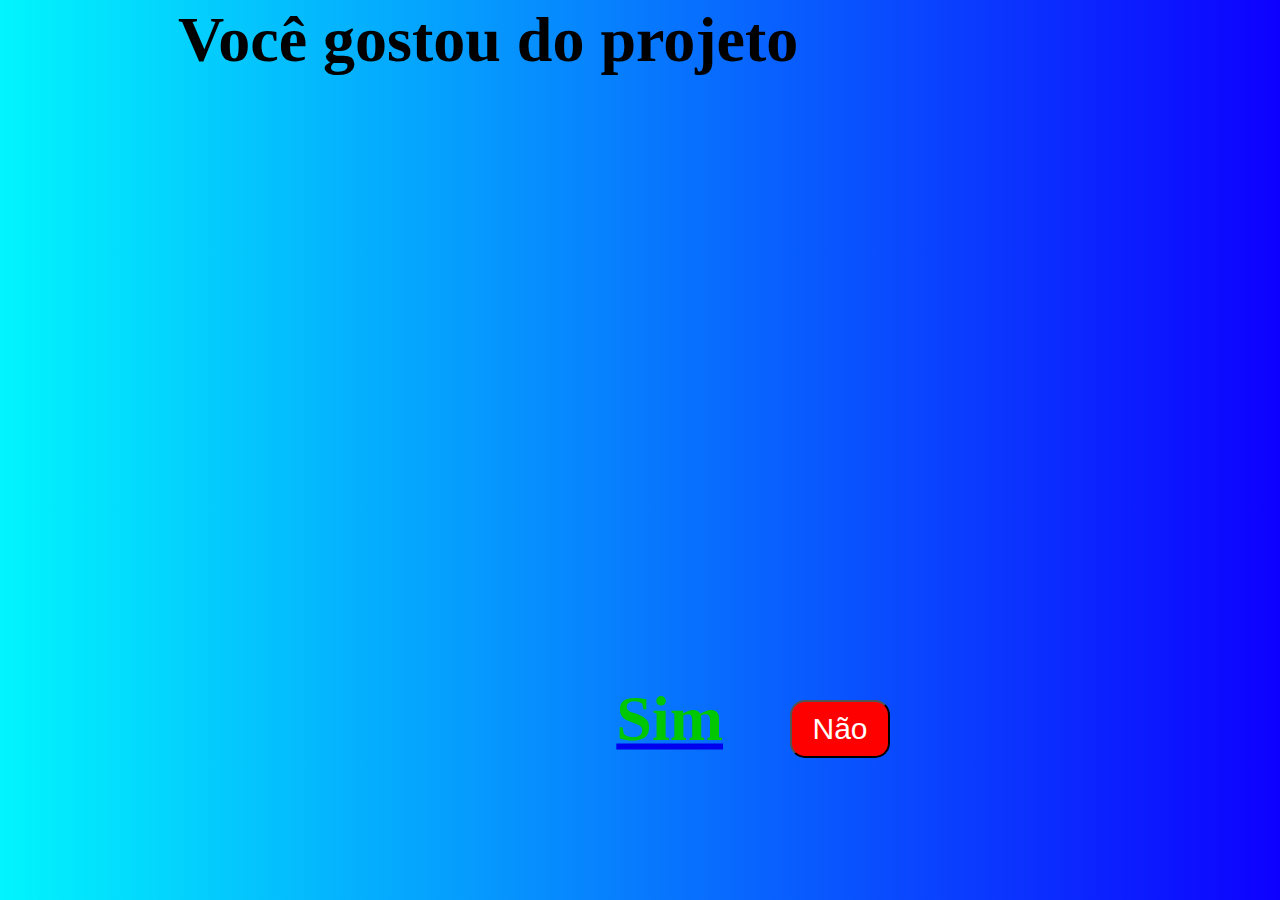
<file: projeto2 gustavo/fugir/fugir.html>
<!DOCTYPE html>
<html lang="en">

<head>
    <meta charset="UTF-8">
    <meta name="viewport" content="width=device-width, initial-scale=1.0">
    <link rel="stylesheet" href="fugir.css">
    <title>Botão Móvel</title>
</head>

<body>

<div>
    <h1> Você gostou do projeto</h1>
</div>

    <button class="meu-botao">Não</button>
    <a href="https://youtu.be/pMmNGaT0NXU?si=9uX1uNOU9TkhPkHd"><h1 id="sim">Sim</h1></a>

    <script src="fugir.js"></script>
</body>

</html>
</file>
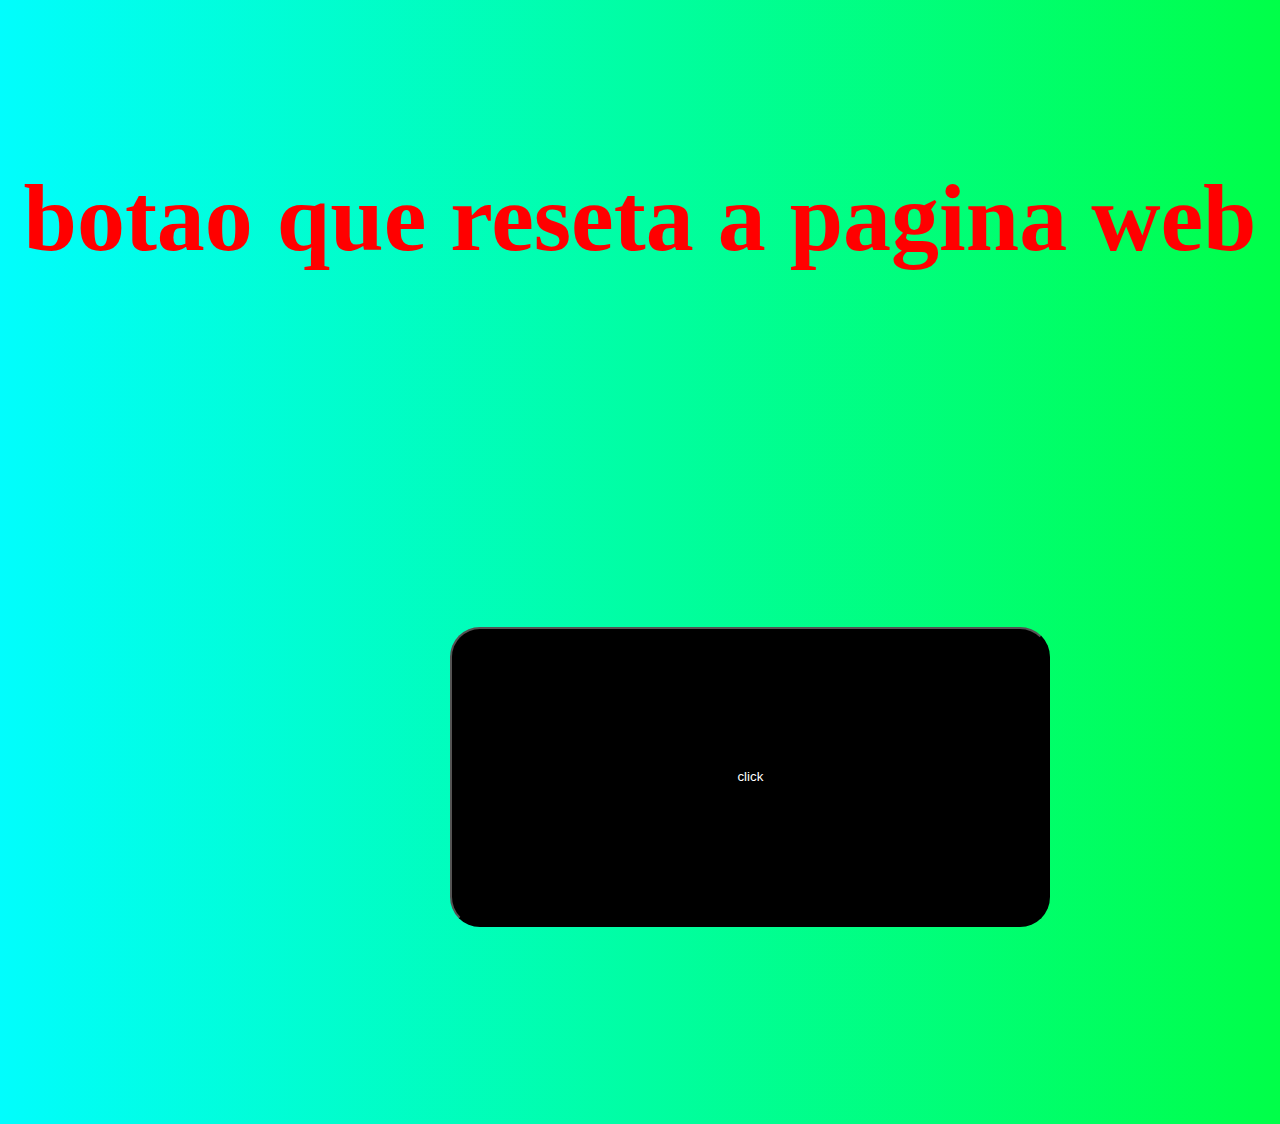
<file: projeto2 gustavo/resetar/resetar.html>
<!DOCTYPE html>
<html lang="en">
<head>
    <meta charset="UTF-8">
    <meta name="viewport" content="width=device-width, initial-scale=1.0">
    <title>Reset</title>
</head>
<style>
    #btn-reload {
        padding:100px;
        background-color: black;
        color:white;
        margin: 15% 35%;   
        width: 600px;
        height: 300px;
        border-radius: 30px;
        
    }
    #btn-reload:active{
        background-color: rgb(255, 234, 0);
        border: solid 10px black
    }
    h1{
        text-align: center;
        scale:3;
        margin: 200px;
        color:rgb(255, 0, 0);
       
    }
    body{
        background:linear-gradient(90deg, rgb(1, 253, 253) 0%,rgb(0, 255, 72) 100%);
    }

</style>


<body>
    <div> <h1> botao que reseta a pagina web</h1></div>
    <div>
        <button id="btn-reload" onclick="window.location.reload()">click</button>
    </div>
    
</body>
</html>
</file>
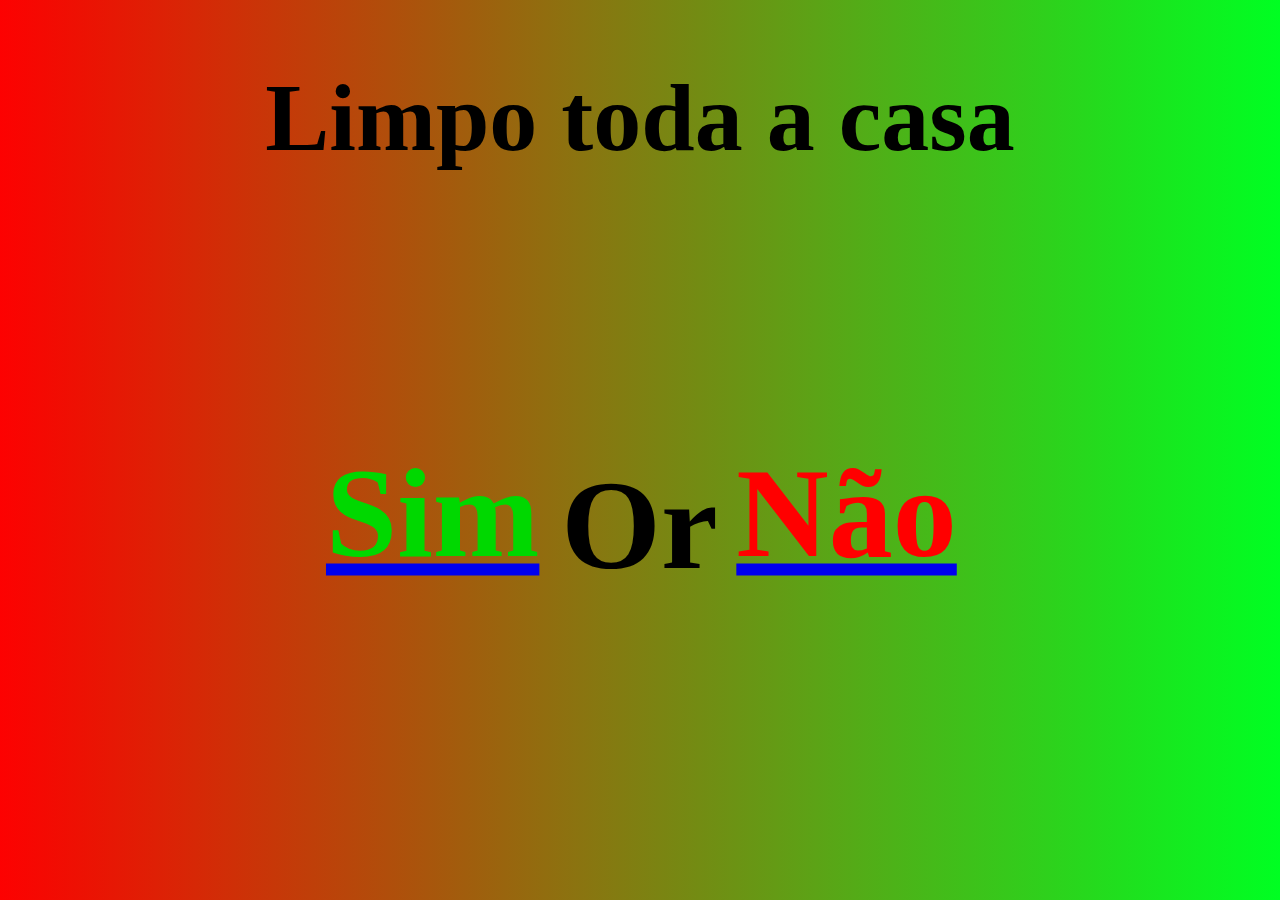
<file: projeto2 gustavo/sim-ou-nao/sim-ou-nao.html>
<!DOCTYPE html>
<html lang="PT">
<head>
    <meta charset="UTF-8">
    <meta name="viewport" content="width=device-width, initial-scale=1.0">
    <title>Sim Ou Não</title>
    <link rel="stylesheet" href="sim-ou-nao.css">

</head>

<body>
    <h1 id="pergunta">Limpo toda a casa</h1>
    <div class="container">
    
    <div id="um">
        <a href="https://youtu.be/snI1mcjOVRo?si=hmKuTnqqUrBzZdve"> <h1 id="s"> Sim</h1></a>
    </div>

    <div id="dois">
        <h1 id="ou">Or</h1>
    </div>

    <div id="tres">
        <a href="https://youtu.be/pMmNGaT0NXU?si=9uX1uNOU9TkhPkHd"> <h1 id="n"> Não</h1> </a>
    </div>
</div>
    
</body>
</html>
</file>
<file: projeto2 gustavo/fugir/fugir.css>
body {
    display: flex;
    justify-content: center;
    align-items: left;
    height: 100vh;
    margin: 0;
    background:linear-gradient(90deg, rgb(1, 245, 253) 0%,rgb(13, 0, 255) 100%);
}

.meu-botao {
    padding: 10px 20px;
    font-size: 30px;
    cursor: pointer;
    position: absolute;
    margin-left: 400px;
    margin-top: 700px;
    background-color:red ;
    color: white;
    border-radius: 15px;
}
h1{

    margin-bottom: 1500px;
    margin-left: 200;
    text-align: top;
    scale: 2;
}
#sim{
    text-align:right;
    margin-top: 700px;
    margin-right: 250px;
    color: rgb(0, 199, 0);
   
}
</file>
<file: projeto2 gustavo/sim-ou-nao/sim-ou-nao.css>
body{
    background:linear-gradient(90deg, rgb(253, 1, 1) 0%,rgb(0, 255, 34) 100%);
}
.container{
    display:flex;
    flex-direction: row;
    gap:35;
    justify-content: center;
    align-items: center;
    
}
#um{
    margin-right: 90px;   
    margin-top: 300px;
    
    
    
}
#dois{
    margin-left: 70px;
    margin-top: 330px;
    scale:4;
   
}
#tres{
    margin-left: 160px;
    margin-top: 300px;
}
#s{
    color:rgb(0, 216, 0);
    scale:4;
}
#n{
    color:red;
    scale:4;

}

#pergunta{
    text-align: center;
    scale: 3;
    margin-top: 100px;


}
</file>
